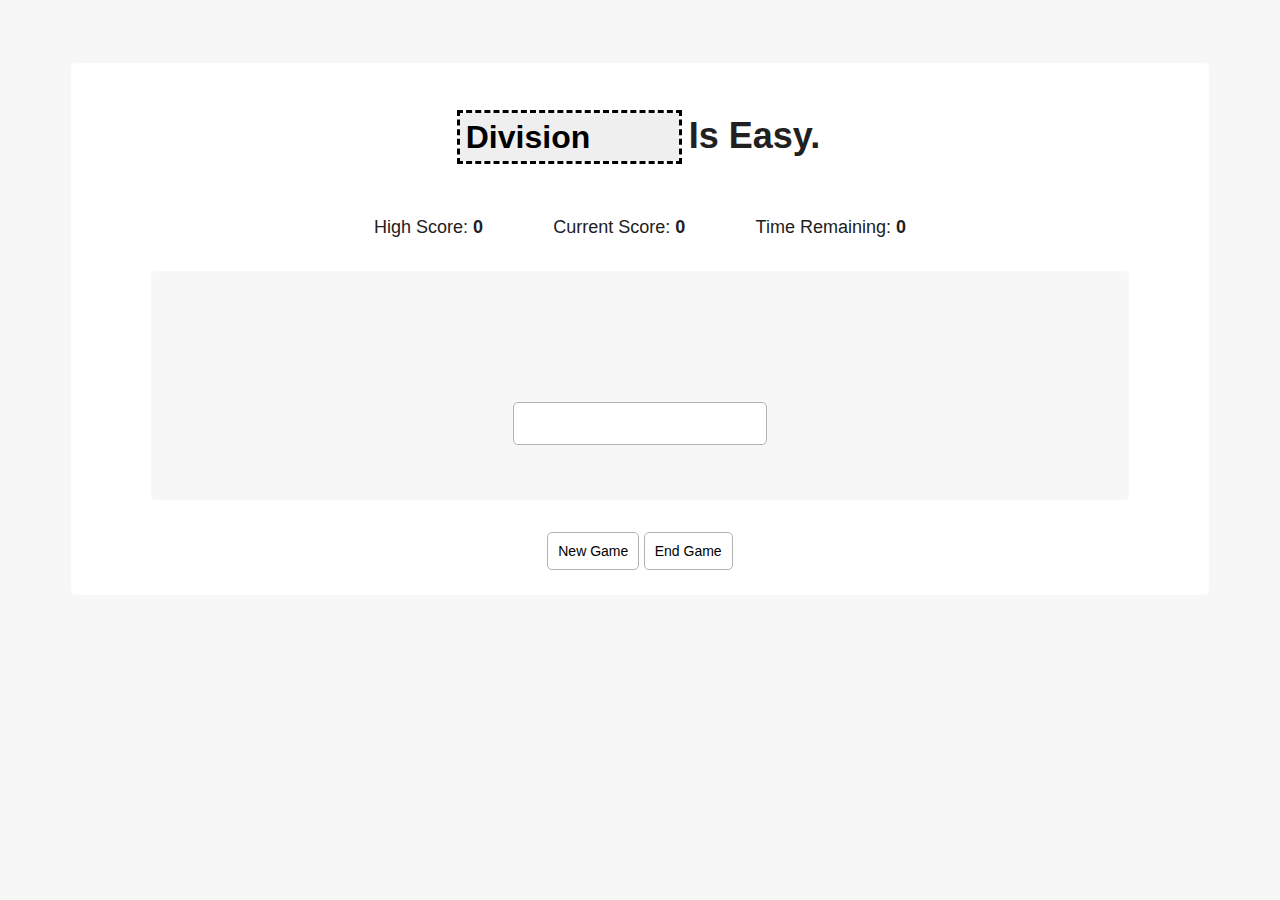
<file: math-is-easy/index.html>
<!DOCTYPE html>
<html lang="en">

<head>
    <meta charset="UTF-8">
    <title>MATH IS EASY</title>
    <link rel="stylesheet" href="css/style.css">
    <script src="js/jquery-1.11.2.min.js" type="text/javascript"></script>
    <script src="js/main.js" type="text/javascript"></script>

</head>

<body>

    <div id="gameContainer">

        <div id="header">

            <h1>
              <select id="operator" class="operator">
                <option value="/" selected>Division</option>
                <option value="*">Multiplication</option>
                <option value="-">Subtraction</option>
                <option value="+">Addition</option>
              </select>
 Is Easy.</h1>

            <span id="highScoreContainer" class="infoHeader">
            High Score: <span class="metric" id="highScore">0</span>
            </span>

            <span id="currentScoreContainer" class="infoHeader">
            Current Score: <span class="metric" id="currentScore">0</span>
            </span>

            <span id="countdownContainer" class="infoHeader">
            Time Remaining: <span class="metric" id="countdown">0</span>
            </span>

        </div>

        <div id="equationContainer" class="center">

            <div id="equation">&nbsp;</div>

            <div id="equationInput">
                <input type="text" id="answer">
            </div>

        </div>
        <div id="controls">

            <button id="newGameBtn" class="btn">New Game</button>
            <button id="endGameBtn" class="btn">End Game</button>

        </div>

        <div id="results">

        </div>


    </div>
    <audio src="sounds/dimension.mp3" volume="1" autoPlay="false" muted="true" preLoad="true" id="highScoreSound"/>
    <audio src="sounds/Positive.mp3" volume="1" autoPlay="false" muted="true" preLoad="true" id="gameOverSound"/>
    <audio src="sounds/VideoRecord.mp3" volume="1" autoPlay="false" muted="true" preLoad="true" id="correctSound"/>
    <audio src="sounds/VideoStop.mp3" volume="1" autoPlay="false" muted="true" preLoad="true" id="incorrectSound"/>

</body>

</html>
</file>
<file: math-is-easy/css/style.css>
body {
    font-family: "HelveticaNeue-Light", "Helvetica Neue Light", "Helvetica Neue", Helvetica, Arial, "Lucida Grande", sans-serif;
    font-weight: 300;
    color: #212121;
    background-color: #F7F7F7;
}

#gameContainer {
    position: relative;
    width: 86%;
    height: 86%;
    padding: 2%;
    margin: 5%;
    background: #ffffff;
    border-radius: 5px;
}
#header {
    text-align: center;
    font-size: 18px;
}
.infoHeader {
    display: inline-block;
    margin: 3%;
}
.invisible {
    visibility: hidden;
    position: absolute;
    top: -9999px;
}
.visible {
    visibility: visible;
    position: static;
}
#equationContainer {
    text-align: center;
    padding: 5%;
    text-align: center;
    padding: 5%;
    width: 80%;
    margin: auto;
    border-radius: 5px;
    background: #F7F7F7;
}
#submitBtn {
    display: block;
    margin: 20px auto;
}

#equation {
    font-family: georgia;
    font-weight: bold;
    font-size: 32px;
    margin: 20px;
}
#answer {
    padding: 10px;
    font-size: 18px;
    background: #FFFFFF;
    border: 1px solid #B2B2B2;
    border-radius: 5px;
}
#controls {
    margin-top: 3%;
    text-align: center;
}

.btn {
    padding: 10px;
    font-size: 14px;
    background: #FFFFFF;
    border: 1px solid #B2B2B2;
    border-radius: 5px;
    display: inline-block;
}
.metric {
    font-weight: bold;
}
select.operator {
  border: none;
  outline: dashed;
  -webkit-appearance: none;
  -moz-appearance: none;
  appearance: none;
  font-size: 32px;
  font-weight: bold;
  padding: 6px;
}
</file>
